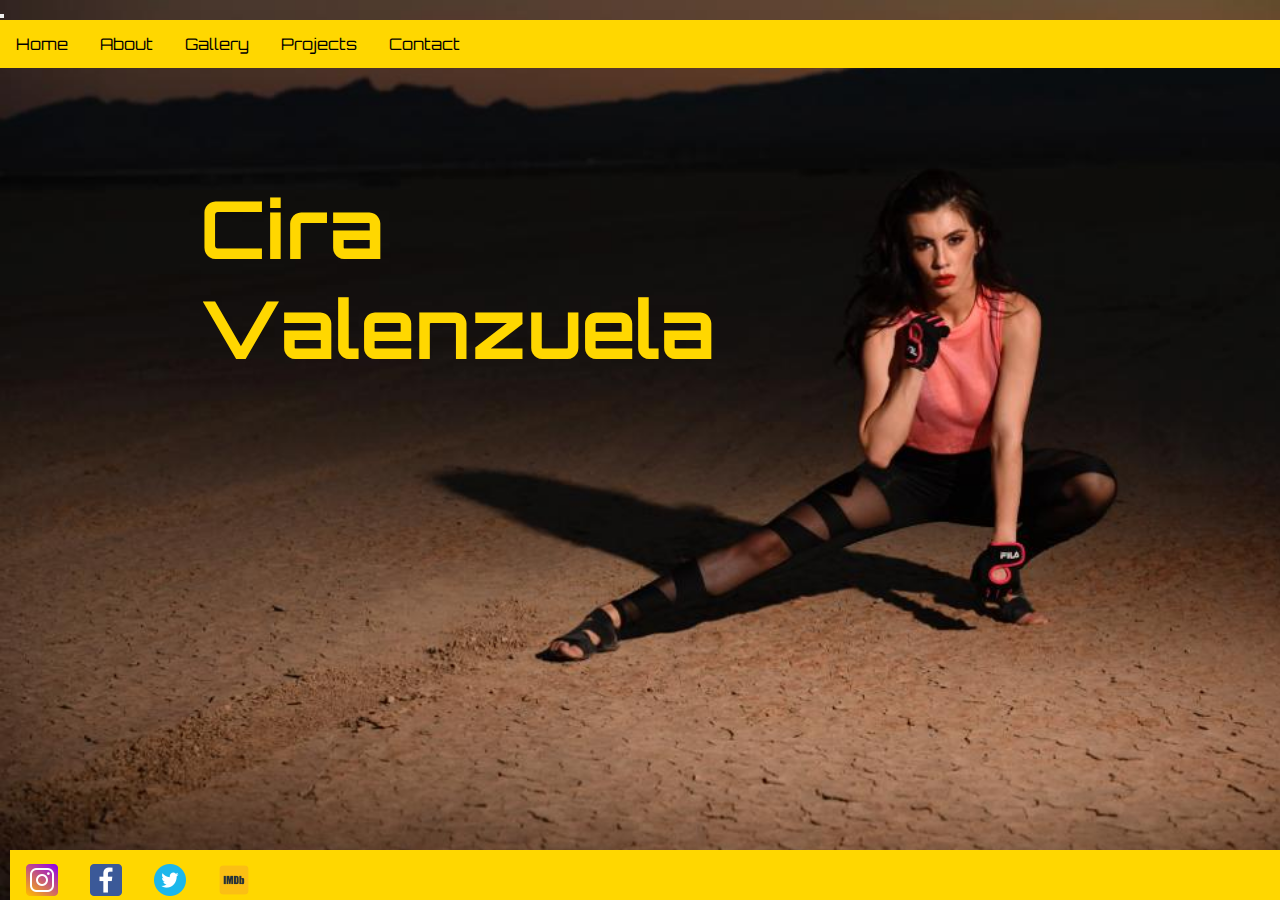
<file: cira_portfolio3/sections/index.html>
<!DOCTYPE html>
<html lang="en">
  <head>
    <meta charset="UTF-8" />
    <meta http-equiv="X-UA-Compatible" content="IE=edge" />
    <meta name="viewport" content="width=device-width, initial-scale=1.0" />
   
    <link rel="icon" href="../images/cirasfavicon.png" />
    <link rel="preconnect" href="https://fonts.googleapis.com" />
    <link rel="preconnect" href="https://fonts.gstatic.com" crossorigin />
    <link
      href="https://fonts.googleapis.com/css2?family=Orbitron:wght@400;600&display=swap"
      rel="stylesheet"
    />
    <link
      href="https://cdn.jsdelivr.net/npm/bootstrap@5.1.3/dist/css/bootstrap.min.css"
      rel="stylesheet"
      integrity="sha384-1BmE4kWBq78iYhFldvKuhfTAU6auU8tT94WrHftjDbrCEXSU1oBoqyl2QvZ6jIW3"
      crossorigin="anonymous"
    />
    <link
      href="https://fonts.googleapis.com/css2?family=Quintessential&display=swap"
      rel="stylesheet"
    />
  <link rel="stylesheet" href="../styles/style.css" />
    <title>Cira Valenzuela</title>
  </head>

  <body>
    <!--header/navbar with logo hamburger style begings here with Bootstrap-->
    <header>
      <nav class="navbar navbar-expand-lg navbar-dark violet fs-3">
        <div class="container-fluid">
          <button
            class="navbar-toggler"
            type="button"
            data-bs-toggle="collapse"
            data-bs-target="#navbarNav"
            aria-controls="navbarNav"
            aria-expanded="false"
            aria-label="Toggle navigation"
          >
            <span class="navbar-toggler-icon"></span>
          </button>
          <div
            class="collapse navbar-collapse .d-flex justify-content-start"
            id="navbarNav"
          >
            <ul class="navbar-nav">
              <li class="nav-item">
                <a
                  class="nav-link active"
                  aria-current="page"
                  href="./index.html"
                  >Home</a
                >
              </li>
              <li class="nav-item">
                <a class="nav-link" href="./about.html">About</a>
              </li>
              <li class="nav-item">
                <a class="nav-link" href="./gallery.html">Gallery</a>
              </li>
              <li class="nav-item">
                <a class="nav-link" href="./projects.html">Projects</a>
              </li>
              <li class="nav-item">
                <a class="nav-link" href="./contact.html">Contact</a>
              </li>
            </ul>
          </div>
        </div>
      </nav>
    </header>
    <!--header/navbar with logo hamburger style ends here with Bootstrap-->

    <h1>
      Cira <br />
      Valenzuela
    </h1>
    <!--Footer starts here-->
    <footer>
      <ul>
        <li>
          <a href="../images/instagram32.png">
            <img src="../images/instagram32.png" alt="link to instagram" />
          </a>
        </li>
        <li>
          <a href="../images/">
            <img src="../images/fb32.png" alt="link to facebook" />
          </a>
        </li>
        <li>
          <a href="../images/twitter32.png">
            <img src="../images/twitter32.png" alt="link to twitter" />
          </a>
        </li>
        <li>
          <a href="../images/imbd32.png">
            <img src="../images/imbd32.png" alt="link to imdb" />
          </a>
        </li>
      </ul>
    </footer>
    <!--Footer ends here-->
    <script
      src="https://cdn.jsdelivr.net/npm/bootstrap@5.1.3/dist/js/bootstrap.bundle.min.js"
      integrity="sha384-ka7Sk0Gln4gmtz2MlQnikT1wXgYsOg+OMhuP+IlRH9sENBO0LRn5q+8nbTov4+1p"
      crossorigin="anonymous"
    ></script>
  </body>
</html>
</file>
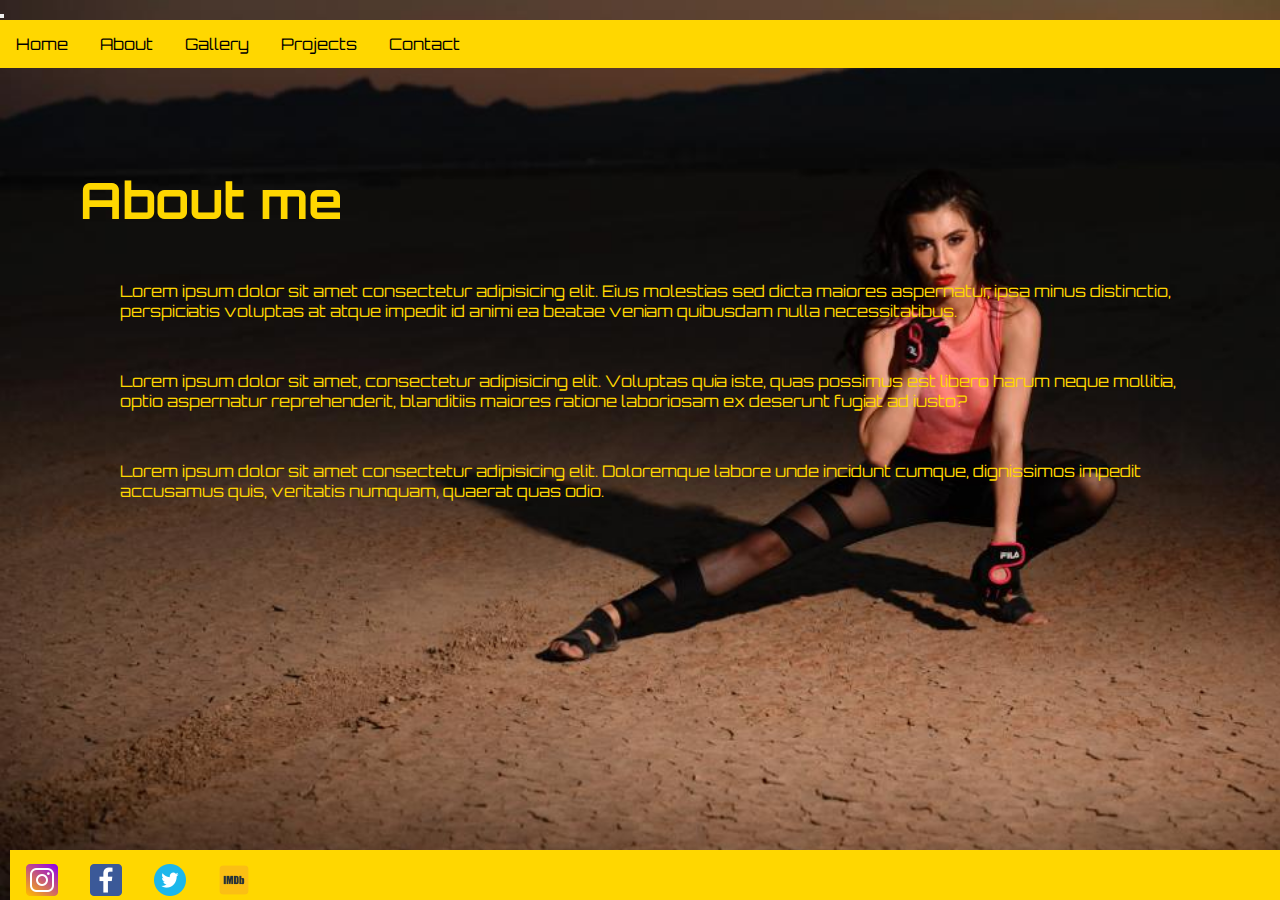
<file: cira_portfolio3/sections/about.html>
<!DOCTYPE html>
<html lang="en">
  <head>
    <meta charset="UTF-8" />
    <meta http-equiv="X-UA-Compatible" content="IE=edge" />
    <meta name="viewport" content="width=device-width, initial-scale=1.0" />
    <link href="https://cdn.jsdelivr.net/npm/bootstrap@5.1.3/dist/css/bootstrap.min.css" rel="stylesheet" integrity="sha384-1BmE4kWBq78iYhFldvKuhfTAU6auU8tT94WrHftjDbrCEXSU1oBoqyl2QvZ6jIW3" crossorigin="anonymous">

    <link rel="stylesheet" href="../styles/style.css" />
    <link rel="icon" href="../images/cirasfavicon.png" />
    <link rel="preconnect" href="https://fonts.googleapis.com" />
    <link rel="preconnect" href="https://fonts.gstatic.com" crossorigin />
    <link
      href="https://fonts.googleapis.com/css2?family=Orbitron:wght@400;600&display=swap"
      rel="stylesheet"
    />
    

    <title>Cira Valenzuela</title>
  </head>

  <body>
    
      <header>
        <nav class="navbar navbar-expand-lg navbar-dark violet fs-3">
          <div class="container-fluid">
            <button
              class="navbar-toggler"
              type="button"
              data-bs-toggle="collapse"
              data-bs-target="#navbarNav"
              aria-controls="navbarNav"
              aria-expanded="false"
              aria-label="Toggle navigation"
            >
              <span class="navbar-toggler-icon"></span>
            </button>
            <div
              class="collapse navbar-collapse .d-flex justify-content-start"
              id="navbarNav"
            >
              <ul class="navbar-nav">
                <li class="nav-item">
                  <a
                    class="nav-link active"
                    aria-current="page"
                    href="./index.html"
                    >Home</a
                  >
                </li>
                <li class="nav-item">
                  <a class="nav-link" href="./about.html">About</a>
                </li>
                <li class="nav-item">
                  <a class="nav-link" href="./gallery.html">Gallery</a>
                </li>
                <li class="nav-item">
                  <a class="nav-link" href="./projects.html">Projects</a>
                </li>
                <li class="nav-item">
                  <a class="nav-link" href="./contact.html">Contact</a>
                </li>
              </ul>
            </div>
          </div>
        </nav>
      </header>
      <!--header/navbar with logo hamburger style ends here with Bootstrap-->
    
    <h2>About me</h2>

    <section class="parrafo">
      <p>
        Lorem ipsum dolor sit amet consectetur adipisicing elit. Eius molestias
        sed dicta maiores aspernatur, ipsa minus distinctio, perspiciatis
        voluptas at atque impedit id animi ea beatae veniam quibusdam nulla
        necessitatibus.
      </p>
      <p>
        Lorem ipsum dolor sit amet, consectetur adipisicing elit. Voluptas quia
        iste, quas possimus est libero harum neque mollitia, optio aspernatur
        reprehenderit, blanditiis maiores ratione laboriosam ex deserunt fugiat
        ad iusto?
      </p>
      <p>
        Lorem ipsum dolor sit amet consectetur adipisicing elit. Doloremque
        labore unde incidunt cumque, dignissimos impedit accusamus quis,
        veritatis numquam, quaerat quas odio.
      </p>
    </section>
    <footer>
      <ul>
        <li>
          <a href="../images/instagram32.png">
            <img src="../images/instagram32.png" alt="link to instagram" />
          </a>
        </li>
        <li>
          <a href="../images/">
            <img src="../images/fb32.png" alt="link to facebook" />
          </a>
        </li>
        <li>
          <a href="../images/twitter32.png">
            <img src="../images/twitter32.png" alt="link to twitter" />
          </a>
        </li>
        <li>
          <a href="../images/imbd32.png">
            <img src="../images/imbd32.png" alt="link to imdb" />
          </a>
        </li>
      </ul>
    </footer>
    <script
      src="https://cdn.jsdelivr.net/npm/bootstrap@5.1.3/dist/js/bootstrap.bundle.min.js"
      integrity="sha384-ka7Sk0Gln4gmtz2MlQnikT1wXgYsOg+OMhuP+IlRH9sENBO0LRn5q+8nbTov4+1p"
      crossorigin="anonymous"
    ></script>
  </body>
</html>
</file>
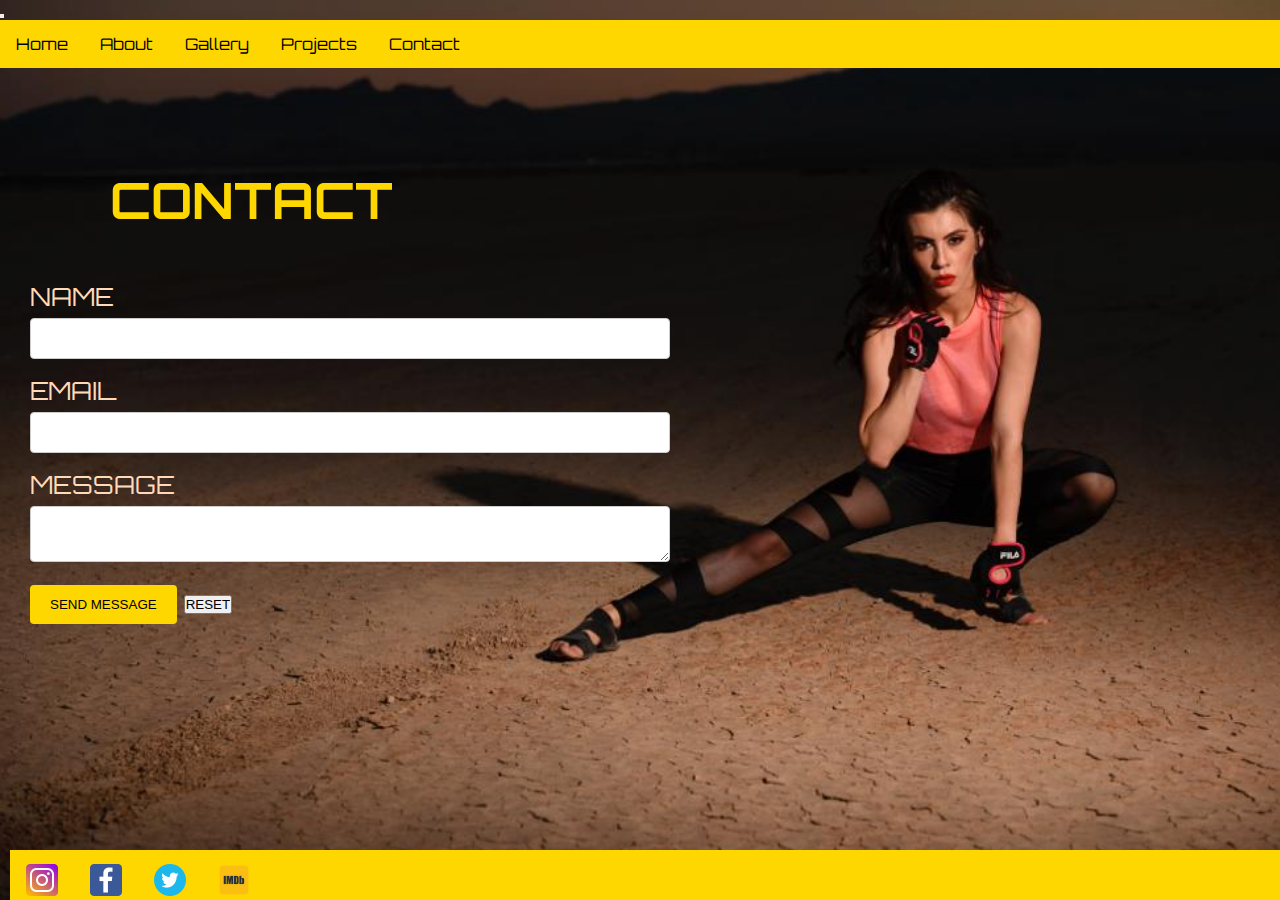
<file: cira_portfolio3/sections/contact.html>
<!DOCTYPE html>
<html lang="en">
  <head>
    <meta charset="UTF-8" />
    <meta http-equiv="X-UA-Compatible" content="IE=edge" />
    <meta name="viewport" content="width=device-width, initial-scale=1.0" />
    <link
      href="https://cdn.jsdelivr.net/npm/bootstrap@5.1.3/dist/css/bootstrap.min.css"
      rel="stylesheet"
      integrity="sha384-1BmE4kWBq78iYhFldvKuhfTAU6auU8tT94WrHftjDbrCEXSU1oBoqyl2QvZ6jIW3"
      crossorigin="anonymous"
    />

    <link rel="stylesheet" href="../styles/style.css" />
    <link rel="icon" href="../images/cirasfavicon.png" />
    <link rel="preconnect" href="https://fonts.googleapis.com" />
    <link rel="preconnect" href="https://fonts.gstatic.com" crossorigin />
    <link
      href="https://fonts.googleapis.com/css2?family=Orbitron:wght@400;600&display=swap"
      rel="stylesheet"
    />
    <title>Cira Valenzuela</title>
  </head>

  <body>
    <header>
      <nav class="navbar navbar-expand-lg navbar-dark violet fs-3">
        <div class="container-fluid">
          <button
            class="navbar-toggler"
            type="button"
            data-bs-toggle="collapse"
            data-bs-target="#navbarNav"
            aria-controls="navbarNav"
            aria-expanded="false"
            aria-label="Toggle navigation"
          >
            <span class="navbar-toggler-icon"></span>
          </button>
          <div
            class="collapse navbar-collapse .d-flex justify-content-start"
            id="navbarNav"
          >
            <ul class="navbar-nav">
              <li class="nav-item">
                <a
                  class="nav-link active"
                  aria-current="page"
                  href="./index.html"
                  >Home</a
                >
              </li>
              <li class="nav-item">
                <a class="nav-link" href="./about.html">About</a>
              </li>
              <li class="nav-item">
                <a class="nav-link" href="./gallery.html">Gallery</a>
              </li>
              <li class="nav-item">
                <a class="nav-link" href="./projects.html">Projects</a>
              </li>
              <li class="nav-item">
                <a class="nav-link" href="./contact.html">Contact</a>
              </li>
            </ul>
          </div>
        </div>
      </nav>
    </header>

    <!--Code for contact form starts here-->
    <form action="">
      <div class="title">
        <h2>CONTACT</h2>
      </div>
      <div class="half">
        <div class="item">
          <label for="name">NAME</label>
          <input type="text" id="name" />
        </div>
        <div class="item">
          <label for="email">EMAIL</label>
          <input type="text" id="jonzozocon@gmail.com" />
        </div>
      </div>
      <div class="full">
        <label for="message">MESSAGE</label>
        <textarea name="" id="message"></textarea>
      </div>
      <div class="action">
        <input type="submit" value="SEND MESSAGE" />
        <input type="reset" value="RESET" />
      </div>
    </form>

    <!--Code for contact form ends here-->

    <footer>
      <ul>
        <li>
          <a href="../images/instagram32.png">
            <img src="../images/instagram32.png" alt="link to instagram" />
          </a>
        </li>
        <li>
          <a href="../images/">
            <img src="../images/fb32.png" alt="link to facebook" />
          </a>
        </li>
        <li>
          <a href="../images/twitter32.png">
            <img src="../images/twitter32.png" alt="link to twitter" />
          </a>
        </li>
        <li>
          <a href="../images/imbd32.png">
            <img src="../images/imbd32.png" alt="link to imdb" />
          </a>
        </li>
      </ul>
    </footer>
    <script
      src="https://cdn.jsdelivr.net/npm/bootstrap@5.1.3/dist/js/bootstrap.bundle.min.js"
      integrity="sha384-ka7Sk0Gln4gmtz2MlQnikT1wXgYsOg+OMhuP+IlRH9sENBO0LRn5q+8nbTov4+1p"
      crossorigin="anonymous"
    ></script>
  </body>
</html>
</file>
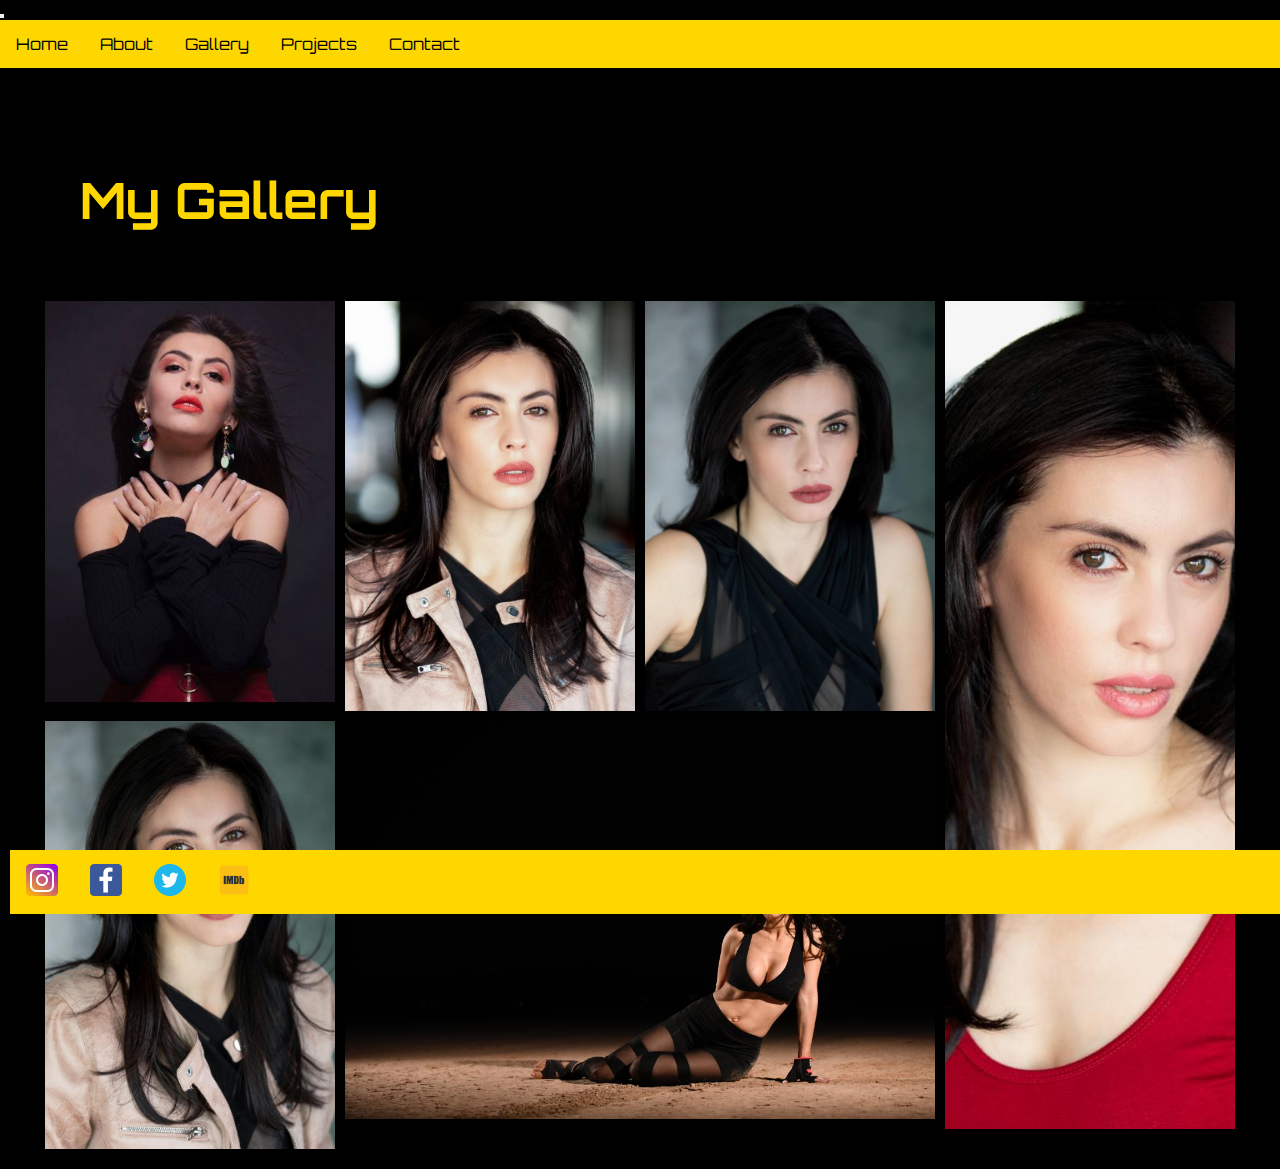
<file: cira_portfolio3/sections/gallery.html>
<!DOCTYPE html>
<html lang="en">

  <head>
    <meta charset="UTF-8" />
    <meta http-equiv="X-UA-Compatible" content="IE=edge" />
    <meta name="viewport" content="width=device-width, initial-scale=1.0" />
    <link href="https://cdn.jsdelivr.net/npm/bootstrap@5.1.3/dist/css/bootstrap.min.css" rel="stylesheet" integrity="sha384-1BmE4kWBq78iYhFldvKuhfTAU6auU8tT94WrHftjDbrCEXSU1oBoqyl2QvZ6jIW3" crossorigin="anonymous">
    <link rel="stylesheet" href="../styles/style.css" />
    <link rel="icon" href="../images/cirasfavicon.png" />
    <link rel="preconnect" href="https://fonts.googleapis.com" />
    <link rel="preconnect" href="https://fonts.gstatic.com" crossorigin />
    
    
   <link
      href="https://fonts.googleapis.com/css2?family=Orbitron:wght@400;600&display=swap"
      rel="stylesheet"
    />
    <title>Cira Valenzuela</title>
  </head>
  

  <body id="test">
   <header>
        <nav class="navbar navbar-expand-lg navbar-dark violet fs-3">
          <div class="container-fluid">
            <button
              class="navbar-toggler"
              type="button"
              data-bs-toggle="collapse"
              data-bs-target="#navbarNav"
              aria-controls="navbarNav"
              aria-expanded="false"
              aria-label="Toggle navigation"
            >
              <span class="navbar-toggler-icon"></span>
            </button>
            <div
              class="collapse navbar-collapse .d-flex justify-content-start"
              id="navbarNav"
            >
              <ul class="navbar-nav">
                <li class="nav-item">
                  <a
                    class="nav-link active"
                    aria-current="page"
                    href="./index.html"
                    >Home</a
                  >
                </li>
                <li class="nav-item">
                  <a class="nav-link" href="./about.html">About</a>
                </li>
                <li class="nav-item">
                  <a class="nav-link" href="./gallery.html">Gallery</a>
                </li>
                <li class="nav-item">
                  <a class="nav-link" href="./projects.html">Projects</a>
                </li>
                <li class="nav-item">
                  <a class="nav-link" href="./contact.html">Contact</a>
                </li>
              </ul>
            </div>
          </div>
        </nav>
      </header>
    
    <h2>My Gallery</h2>
    

    <!--Code for photo container starts here-->
    <section>
      <div class="container ">



        <div class="gallery-container h-2 ">
          <div class="gallery-item">
            <div class="image">
              <img src="../images/pic.jpg" alt="photo of Cira">
            </div>

          </div>
        </div>


        <div class="gallery-container h-2">
          <div class="gallery-item">
            <div class="image">
              <img src="../images/img1.jpg" alt="photo of Cira">
            </div>

          </div>
        </div>


        <div class="gallery-container h-2 ">
          <div class="gallery-item">
            <div class="image">
              <img src="../images/img2.jpg" alt="photo of Cira">
            </div>

          </div>
        </div>


        <div class="gallery-container h-4">
          <div class="gallery-item">
            <div class="image">
              <img src="../images/img3.jpg" alt="photo of Cira">
            </div>

          </div>
        </div>


        <div class="gallery-container h-4">
          <div class="gallery-item">
            <div class="image">
              <img src="../images/img4.jpg" alt="photo of Cira">
            </div>

          </div>
        </div>


        <div class="gallery-container w-2 ">
          <div class="gallery-item">
            <div class="image">
              <img src="../images/cira5.jpg" alt="photo of Cira">
            </div>

          </div>
        </div>
    </section>
    <!--Code for photo container ends here-->

    <footer id="galleryFooter">
      <ul>
        <li>
          <a href="../images/instagram32.png">
            <img src="../images/instagram32.png" alt="link to instagram" />
          </a>
        </li>
        <li>
          <a href="../images/">
            <img src="../images/fb32.png" alt="link to facebook" />
          </a>
        </li>
        <li>
          <a href="../images/twitter32.png">
            <img src="../images/twitter32.png" alt="link to twitter" />
          </a>
        </li>
        <li>
          <a href="../images/imbd32.png">
            <img src="../images/imbd32.png" alt="link to imdb" />
          </a>
        </li>
      </ul>
    </footer>
   <script src="https://cdn.jsdelivr.net/npm/bootstrap@5.1.3/dist/js/bootstrap.bundle.min.js" integrity="sha384-ka7Sk0Gln4gmtz2MlQnikT1wXgYsOg+OMhuP+IlRH9sENBO0LRn5q+8nbTov4+1p" crossorigin="anonymous"></script>

  </body>

</html>
</file>
<file: cira_portfolio3/styles/style.css>
* {
    margin: 0;
    padding: 0;
}

/* Code for the mobil view starts here*/





/* Code for the mobil view starts here*/






/*This is code to nav bar*/
header {
    inset-block: ;
}


ul {
    list-style-type: none;
    margin: 0;
    padding: 0;
    overflow: hidden;
    background-color: gold;
}



li {
    float: left;
}

li a {
    display: block;
    color: black;
    text-align: left;
    padding: 14px 16px;
    text-decoration: none;

}

li a:hover {
    background-color: black;
    color: gold;

}


h1 {
    font-size: 80px;
    margin: 100px 50px 75px 100px;
    padding: 10px 60px 75px 100px;
    color: gold;


}

h2 {
    font-size: 50px;
    color: gold;
    margin-top: 100px;
    margin-bottom: 50px;
    margin-right: 150px;
    margin-left: 80px;

}



/*Code to nav bar ends here*/

body {
    background-image: url(../images/cira8.jpg);
    background-repeat: no-repeat;
    background-attachment: fixed;
    background-size: cover;
    font-family: 'Orbitron',
        sans-serif height: 100vh;

}

#test {

    background-image: none;
    background-color: black;

}

/*Code for video gallery stars here*/
#projecto {
    background-image: none;
    background-color: black;


}





article div {

    border: 1px solid yellow;
    width: 400px;
    height: 300px;
    display: flex;



}

.container_principal {
    display: flex;
    height: 300px;
    margin-bottom: 30px;

}


#article_videos {
    width: 400px;
    height: 600px;
}

article {
    background-color: ;
    width: 70%;
    display: flex;
    flex-direction: column;
    flex-wrap: wrap;
    justify-content: space-around;
    align-items: center;


}

/*Code for video gallery ends here*/



/*Code for phote container starts here*/
.container {
    display: grid;
    grid-template-columns: repeat(4, 1fr);
    grid-template-rows: 100px 300px;
    grid-gap: 10px;
    margin-left: 25px;
    margin-right: 25px;


}

.gallery-item {
    width: 100%;
    height: 100%;
    position: relative;
}

.gallery-item .image {
    width: 100%;
    height: 100%;
    overflow: hidden;
}

.gallery-item .image img {
    width: 100%;
    height: 100%;
    object-fit: cover;
    object-position: 50% 50%;
    cursor: pointer;
    transition: .5s ease-in-out;
}

.gallery-item:hover .image img {
    transform: scale(1.5);
}

.w-1 {
    grid-column: span 1;
}

.w-2 {
    grid-column: span 2;
}

.w-3 {
    grid-column: span 3;
}

.w-4 {
    grid-column: span 4;
}

.h-1 {
    grid-row: span 1;

}

.h-2 {
    grid-row: span 2;

}

.h-3 {
    grid-row: span 3;

}

.h-4 {
    grid-row: span 4;

}


/*Code for phote container ends here*/



/*code for contact form tarts here */

/* Style inputs with type="text", select elements and textareas */
input[type=text],
select,
textarea {

    width: 100%;
    /* Full width */
    padding: 12px;
    /* Some padding */
    border: 1px solid #ccc;
    /* Gray border */
    border-radius: 4px;
    /* Rounded borders */
    box-sizing: border-box;
    /* Make sure that padding and width stays in place */
    margin-top: 6px;
    /* Add a top margin */
    margin-bottom: 16px;
    /* Bottom margin */
    resize: vertical
        /* Allow the user to vertically resize the textarea (not horizontally) */
}

/* Style the submit button with a specific background color etc */
input[type=submit] {
    background-color: gold;
    color: black;
    padding: 12px 20px;
    border: none;
    border-radius: 4px;
    cursor: pointer;
}

/* When moving the mouse over the submit button, add a darker green color */
input[type=submit]:hover {
    background-color: black;
    color: gold;
}

/* Add a background color and some padding around the form */
.container {
    border-radius: 5px;
    background-color: black;
    padding: 20px;
}

/*code for contact for ends here*/



p {
    color: gold;
    margin-bottom: 50px;
    margin-right: 100px;
    margin-left: 120px;



}




form {
    color: peachpuff;
    width: 50%;

    font-size: 25px;

    float: center;
    margin-right: 40px;
    margin-left: 30px;

}

body {
    font-family: 'Orbitron',
        sans-serif;
}

/*code for css project gallery starts here */

.gallery {
    border: 10px solid black;
    margin: 25px 50px 75px 100px;
    display: grid;
    grid-template-columns: 1fr 1fr;
    grid-template-rows: 1fr 1fr 1fr;
    grid-template-columns: repeat(auto-fit, minmax(700px, 1fr));
    grid-row-gap: 20px;
    grid-column-gap: 20px;
    grid-template-areas:
        "box1 box2"
        "box1 box3"
        "box1 box4";
    align-items: center;
}

.box1 {
    grid-area: box1;
}

.box2 {
    grid-area: box2;
}

.box3 {
    grid-area: box3;
}

.box {
    grid-area: box4;
}

.gallery img {
    width: 100%;
    height: 100%;
}

.gallery video {
    width: 100%;
}

.gallery iframe {
    width: 100%;
}

/*code for css project gallery ends here */






footer {
    /*Code to place fotter on the bottom*/
    position: fixed;
    padding: 10px 10px 0px 10px;
    bottom: 0;
    width: 100%;
    /* Height of the footer*/
    height: 50px;
}

/*Code for bootom placement ends here*/

/*screen size change with media for movil starts here*/



@media screen and (max-width: 460px) {
    header ul li {
        float: none;
        width: 100%;
    }
}

/*screen size change with media for movil ens here*/

@media screen and (min-width: 1800px) {
    h1{
        font-size: 120px;
    }
}
</file>
